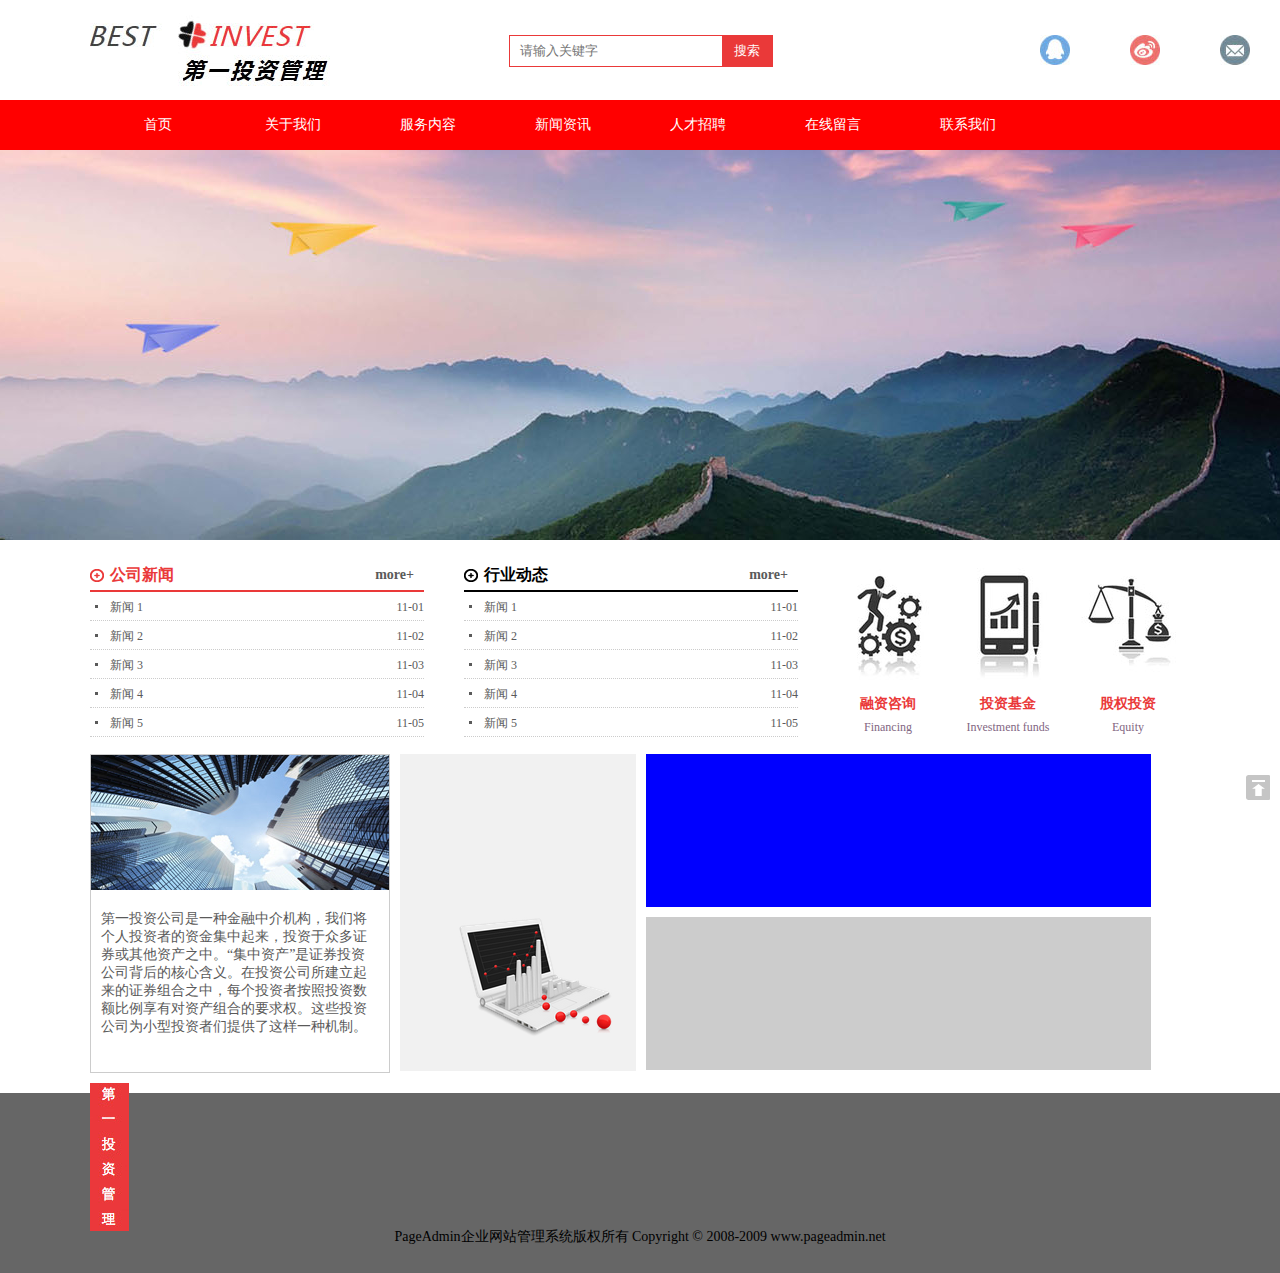
<file: 金融理财投资公司/index.html>
<!DOCTYPE html>
<html lang="en">
<head>
	<meta charset="UTF-8">
	<title>金融理财投资公司</title>
	<link rel="stylesheet" href="css/style.css">
	<link rel="stylesheet" href="css/index.css">
</head>
<body>
	<div id="header">
		<div class="wrap">
			<img id="logo" src="img/logo.jpg" alt="">
			<div id="search-box">
				<input type="text" id="search-txt" placeholder="请输入关键字">
				<button id="search-btn">搜索</button>
				<ul id="search-result">
					<li>12345</li>
					<li>12345</li>
					<li class="last">123456</li>
				</ul>
			</div>
			<ul id="share">
				<li><a class="qq" href="#"></a></li>
				<li><a class="weibo" href="#"></a></li>
				<li style="margin-right: 0;"><a class="mail" href="#"></a></li>
			</ul>
		</div>
	</div>
	<div id="nav">
		<div class="wrap">
			<ul>
				<li><a href="#">首页</a></li>
				<li><a href="#">关于我们</a></li>
				<li><a href="#">服务内容</a></li>
				<li><a href="#">新闻资讯</a></li>
				<li><a href="#">人才招聘</a></li>
				<li><a href="#">在线留言</a></li>
				<li><a href="#">联系我们</a></li>
			</ul>
		</div>
	</div>
	<div id="banner"></div>
	<div id="intro">
		<div class="wrap">
			<div id="news">
				<div id="company-news">
					<h3>
						<span class="title">公司新闻</span>
						<a href="#" class="more">more+</a>
					</h3>
					<ul class="news-list">
						<li>
							<a href="#" class="news-title">新闻 1</a>
							<span class="news-date">11-01</span>
						</li>
						<li><a href="#" class="news-title">新闻 2</a><span class="news-date">11-02</span></li>
						<li><a href="#" class="news-title">新闻 3</a><span class="news-date">11-03</span></li>
						<li><a href="#" class="news-title">新闻 4</a><span class="news-date">11-04</span></li>
						<li><a href="#" class="news-title">新闻 5</a><span class="news-date">11-05</span></li>
					</ul>
				</div>
				<div id="trends">
					<h3>
						<span class="title">行业动态</span>
						<a href="#" class="more">more+</a>
					</h3>
					<ul class="news-list">
						<li>
							<a href="#" class="news-title">新闻 1</a>
							<span class="news-date">11-01</span>
						</li>
						<li><a href="#" class="news-title">新闻 2</a><span class="news-date">11-02</span></li>
						<li><a href="#" class="news-title">新闻 3</a><span class="news-date">11-03</span></li>
						<li><a href="#" class="news-title">新闻 4</a><span class="news-date">11-04</span></li>
						<li><a href="#" class="news-title">新闻 5</a><span class="news-date">11-05</span></li>
					</ul>
				</div>
				<div id="service">
					<div class="service-item financing">
						<p class="title-zh"><a href="#">融资咨询</a></p>
						<p class="title-en">Financing</p>
					</div>
					<div class="service-item funds">
						<p class="title-zh"><a href="#">投资基金</a></p>
						<p class="title-en">Investment funds</p>
					</div>
					<div class="service-item equity" style="margin-right: 0;">
						<p class="title-zh"><a href="#">股权投资</a></p>
						<p class="title-en">Equity</p>
					</div>
				</div>
			</div>
			<div id="about" class="clearfix">
				<div class="about-us">
					<div class="img"></div>
					<p>
						第一投资公司是一种金融中介机构，我们将个人投资者的资金集中起来，投资于众多证券或其他资产之中。“集中资产”是证券投资公司背后的核心含义。在投资公司所建立起来的证券组合之中，每个投资者按照投资数额比例享有对资产组合的要求权。这些投资公司为小型投资者们提供了这样一种机制。
					</p>
				</div>
				<div class="invest"></div>
				<div class="contact"></div>
				<div class="job"></div>
			</div>
		</div>
		
	</div>
	<div id="footer">
		<div class="wrap">
			<div class="tel">
				<img src="img/index/invest.jpg" alt="">
			</div>
			<div class="follow"></div>
			<div class="copyright">PageAdmin企业网站管理系统版权所有 Copyright © 2008-2009   www.pageadmin.net</div>
		</div>
	</div>

	<a href="#" id="go-top"></a>
























</body>
</html>
</file>
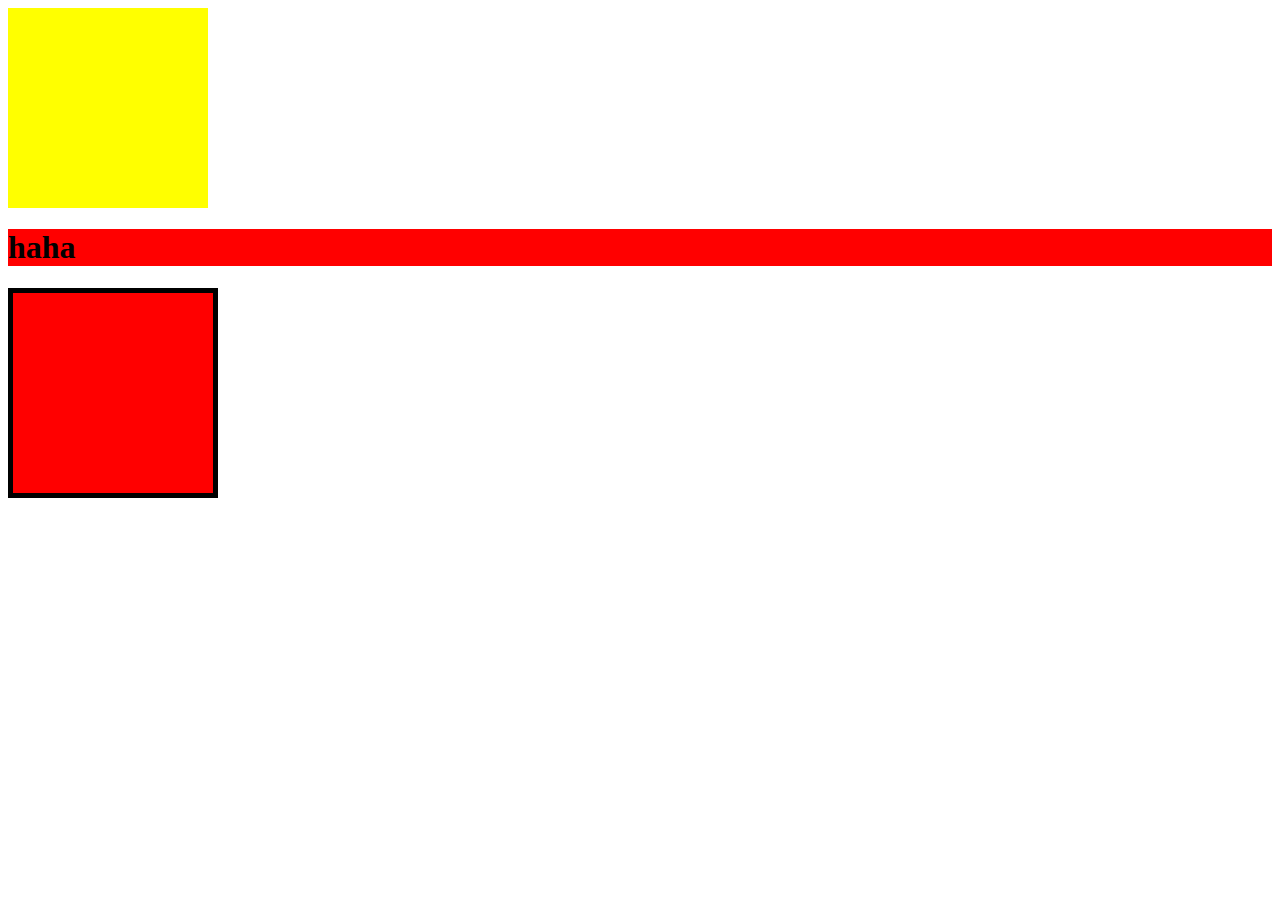
<file: 金融理财投资公司/css优先级.html>
<!DOCTYPE html>
<html lang="en">
<head>
	<meta charset="UTF-8">
	<title>Document</title>
	<style>
		#aa{
			width: 200px;
			height: 200px;
			background: #f00;
		}
		.bb{
			background: #0f0;
		}
		div{
			background: #00f;
		}
		.dd{
			background: #ccc;
		}
		#cc .dd{
			background: #f00;
		}
		.ff{
			border: 5px solid #000;
			background: #0f0;
		}
		.ee{
			width: 200px;
			height: 200px;
			background: #f00;
		}
		
	</style>
</head>
<body>
	<div id="aa" class="bb" style="background: yellow;"></div>

	<!-- 权重值：内联>id(100)>class(10)>tag(1) -->

	<div id="cc">
		<h1 class="dd">haha</h1>
	</div>

	<!-- 多类选择器 -->

	<div class="ee ff"></div>












</body>
</html>
</file>
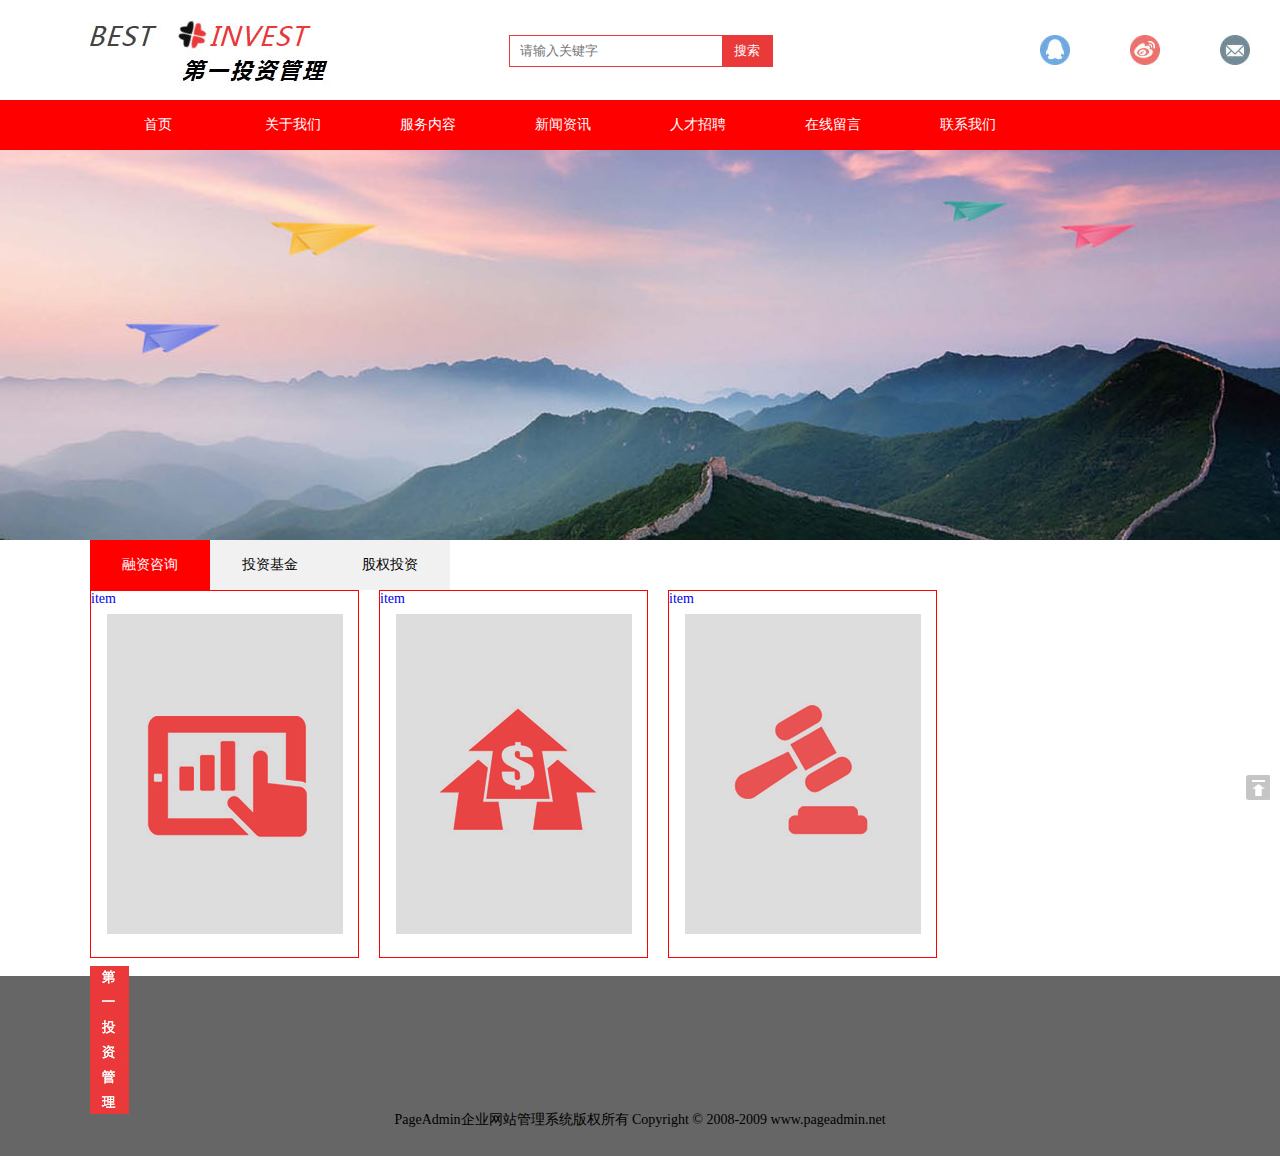
<file: 金融理财投资公司/service.html>
<!DOCTYPE html>
<html lang="en">
<head>
	<meta charset="UTF-8">
	<title>金融理财投资公司</title>
	<link rel="stylesheet" href="css/style.css">
	<link rel="stylesheet" href="css/service.css">
</head>
<body>
	<div id="header">
		<div class="wrap">
			<img id="logo" src="img/logo.jpg" alt="">
			<div id="search-box">
				<input type="text" id="search-txt" placeholder="请输入关键字">
				<button id="search-btn">搜索</button>
				<ul id="search-result">
					<li>12345</li>
					<li>12345</li>
					<li class="last">123456</li>
				</ul>
			</div>
			<ul id="share">
				<li><a class="qq" href="#"></a></li>
				<li><a class="weibo" href="#"></a></li>
				<li style="margin-right: 0;"><a class="mail" href="#"></a></li>
			</ul>
		</div>
	</div>
	<div id="nav">
		<div class="wrap">
			<ul>
				<li><a href="#">首页</a></li>
				<li><a href="#">关于我们</a></li>
				<li><a href="#">服务内容</a></li>
				<li><a href="#">新闻资讯</a></li>
				<li><a href="#">人才招聘</a></li>
				<li><a href="#">在线留言</a></li>
				<li><a href="#">联系我们</a></li>
			</ul>
		</div>
	</div>
	<div id="banner"></div>
	<div id="content">
		<div class="wrap">
			<ul id="tab">
				<li class="selected">融资咨询</li>
				<li>投资基金</li>
				<li>股权投资</li>
			</ul>
			<div id="tab-content">
				<div class="content-box hongkong">
					<a href="#">
						<!-- <img src="img/service/13095415.png" alt=""> -->
						<p>item</p>
					</a>
					<div class="xx"></div>
				</div>
				<div class="content-box change">
					<a href="#">
						<!-- <img src="img/service/13095526.png" alt=""> -->
						<p>item</p>
					</a>
					<div class="xx"></div>

				</div>
				<div class="content-box regist">
					<a href="#">
						<!-- <img src="img/service/13095704.png" alt=""> -->
						<p>item</p>
					</a>
					<div class="xx"></div>

				</div>
			</div>
		</div>
	</div>
	<div id="footer">
		<div class="wrap">
			<div class="tel">
				<img src="img/index/invest.jpg" alt="">
			</div>
			<div class="follow"></div>
			<div class="copyright">PageAdmin企业网站管理系统版权所有 Copyright © 2008-2009   www.pageadmin.net</div>
		</div>
	</div>

	<a href="#" id="go-top"></a>
























</body>
</html>
</file>
<file: 金融理财投资公司/css/index.css>
/*intro 开始*/
#intro{
	padding-top: 20px;
}
#news{
	/*margin-top: 20px;
	float: left;*/
	height: 194px;
}
#company-news, #trends{
	width: 334px;
	height: 187px;
	float: left;
	margin-right: 40px;
}
#news h3{
	height: 30px;
	border-bottom-width: 2px;
	border-bottom-style: solid;
	text-indent: 20px;
	line-height: 30px;
	background-repeat: no-repeat;
	background-position: left center;
}
#company-news h3{
	color: #EA3939;
	border-bottom-color: #EA3939;
	background-image: url(../img/index/xw_1.png);
}
#trends h3{
	color: #000;
	border-bottom-color: #000;
	background-image: url(../img/index/xw_2.png);
}
#news .title{
	float: left;
}
#news .more{
	font-size: 14px;
	float: right;
	color: #5a5a5a;
	margin-right: 10px;
}
#news .news-list li{
	height: 20px;
	line-height: 20px;
	border-bottom: 1px dotted #ccc;
	text-indent: 15px;
	padding: 5px 0 3px 5px;
	background: url(../img/article_arrow.gif) no-repeat 5px center;
}
#news .news-title{
	color: #5A5A5A;
	font-size: 12px;
	float: left;
}
#news .news-date{
	color: #5A5A5A;
	font-size: 12px;
	float: right;
}
#service{
	float: left;
}
#service .service-item{
	width: 100px;
	height: 45px;
	padding-top: 125px;
	float: left;
	margin-right: 20px;
	text-align: center;
	background-repeat: no-repeat;
	background-position: center top;
}
#service .financing{
	background-image: url(../img/index/sy_tz_1.jpg);
}
#service .financing:hover{
	background-image: url(../img/index/sy_tz_1_h.jpg);
}
#service .funds{
	background-image: url(../img/index/sy_tz_2.jpg);
}
#service .funds:hover{
	background-image: url(../img/index/sy_tz_2_h.jpg);
}
#service .equity{
	background-image: url(../img/index/sy_tz_3.jpg);
}
#service .equity:hover{
	background-image: url(../img/index/sy_tz_3_h.jpg);
}
#service .title-zh{
	margin-top: 10px;
	height: 25px;
}
#service .title-zh a{
	color: #EA3939;
    font-size: 14px;
    font-weight: bold;
}
#service .title-en{
	color: #826682;
	font-size: 12px;
}

#about .about-us{
	width: 298px;
	height: 317px;
	float: left;
	margin-right: 10px;
	border: 1px #CCCCCC solid;
}
#about .about-us .img{
	height: 135px;
	background: url(../img/index/ab_t.jpg) no-repeat;
}
#about .about-us p{
    padding: 20px 10px 10px 10px;
    color: #5A5A5A;
    font-size: 14px;
}
#about .invest{
	width: 236px;
	height: 317px;
	background: #F1F1F1 url(../img/index/yw_t.png) no-repeat right 85%;
	float: left;
	margin-right: 10px;
}
#about .contact{
	width: 505px;
	height: 153px;
	background: #00f;
	float: left;
	margin-bottom: 10px;
}
#about .job{
	width: 505px;
	height: 153px;
	background: #ccc;
	float: left;

}

/*intro 结束*/
</file>
<file: 金融理财投资公司/css/service.css>
#tab{
	height: 50px;
}
#tab li{
	width: 120px;
	height: 50px;
	text-align: center;
	line-height: 50px;
	background:  #F1F1F1;
	float: left;
}

#tab .selected{
	background: #f00;
	color: #fff;
}
#tab-content{
	height: 366px;
}
#tab-content .content-box {
	width: 267px;
	height: 366px;
	border: 1px red solid;
	float: left;
	margin-right: 20px;
	background-repeat: no-repeat;
	background-position: center
}
#tab-content .content-box:hover{
	border: 1px #000 solid;

}
#tab-content .hongkong{
	background-image: url(../img/service/13095415.png);
}
#tab-content .change{
	background-image: url(../img/service/13095526.png);
}
#tab-content .regist{
	background-image: url(../img/service/13095704.png);
	
}
</file>
<file: 金融理财投资公司/css/style.css>
/*css reset 样式重置*/
*{
	margin: 0;
	padding: 0;
}
ul, ol{
	list-style: none;
}
a{
	text-decoration: none;
}
img{
	border: 0;
}
body{
	font-size: 14px;
}
/*header 开始*/
#header{
	height: 100px;
	position: relative;
}
#logo{
	position: absolute;
	top: 50%;
	margin-top: -35px;
}
#search-box{
	width: 262px;
	height: 30px;
	background: #00f;
	position: absolute;
	top: 50%;
	margin-top: -15px;
	left: 50%;
	margin-left: -131px;
	border: 1px solid #EA3939;
}
#search-txt{
	width: 212px;
	height: 30px;
	border: 0;
	float: left;
	text-indent: 10px;
	outline: none;
	line-height: 30px;
}
#search-btn{
	width: 50px;
	height: 30px;
	border: 0;
	float: left;
	background: #EA3939;
	color: #fff;
}
#search-result{
	border: 1px solid #EA3939;
	width: 212px;
	position: absolute;
	top: 30px;
	left: -1px;
	background: #fff;
	display: none;
}
#search-result li{
	height: 25px;
	border-bottom: 1px dotted #ccc;
	line-height: 25px;
	text-indent: 5px;
	cursor: pointer;
}
#search-result li:hover{
	background: #ccc;
}
#search-result .last{
	border: 0;
}
#share{
	width: 210px;
	height: 30px;
	position: absolute;
	right: 30px;
	top: 50%;
	margin-top: -15px;
}
#share li{
	float: left;
	margin-right: 60px;
}
#share .qq{
	background: url('../img/top_qq.jpg') 
}
#share .qq:hover{
	background: url('../img/top_qq_h.jpg') 
}
#share .weibo{
	background: url('../img/top_weib.jpg') 
}
#share .weibo:hover{
	background: url('../img/top_weib_h.jpg') 
}
#share .mail{
	background: url('../img/top_you.jpg') 
}
#share .mail:hover{
	background: url('../img/top_you_h.jpg') 
}

#share a{
	width: 30px;
	height: 30px;
	background: #f00;
	float: left;
}
/*header 结束*/
/*nav 开始*/
#nav{
	/*width: 1100px;*/
	height: 50px;
	background: #f00;
}
#nav ul{
	height: 50px;
}
#nav li{
	float: left;
	width: 135px;
	height: 50px;
}
#nav a{
	display: block;
	width: 100%;
	height: 100%;
	text-align: center;
	line-height: 50px;
	color: #fff;
}
#nav a:hover{
	background: #A61C00;
}
/*nav 结束*/
/*banner 开始*/
#banner{
	height: 390px;
	background: url(../img/banner1.jpg) no-repeat 50% 50%;
}
/*banner 结束*/
/*footer 开始*/
#footer{
	height: 180px;
	background: #666;
	margin-top: 20px;
	position: relative;
}
#footer .tel{
	width: 500px;
	height: 135px;
	float: left;
}
#footer .tel img{
	position: absolute;
	top: -10px;
}
#footer .follow{
	width: 500px;
	height: 135px;
	float: left;
}
#footer .copyright{
	clear: both;
	text-align: center;
}
/*footer 结束*/
/*go-top 开始*/
#go-top{
	position: fixed;
	right: 10px;
	bottom: 100px;
	width: 25px;
	height: 25px;
	background: url(../img/gotop.png) no-repeat -25px 0;
}
#go-top:hover{
	background-position: 0 0;
}
/*go-top 结束*/

.wrap{
	width: 1100px;
	margin: 0 auto;
}
.clearfix:after{
	content: '';
	display: block;
	clear: both;
}
</file>
